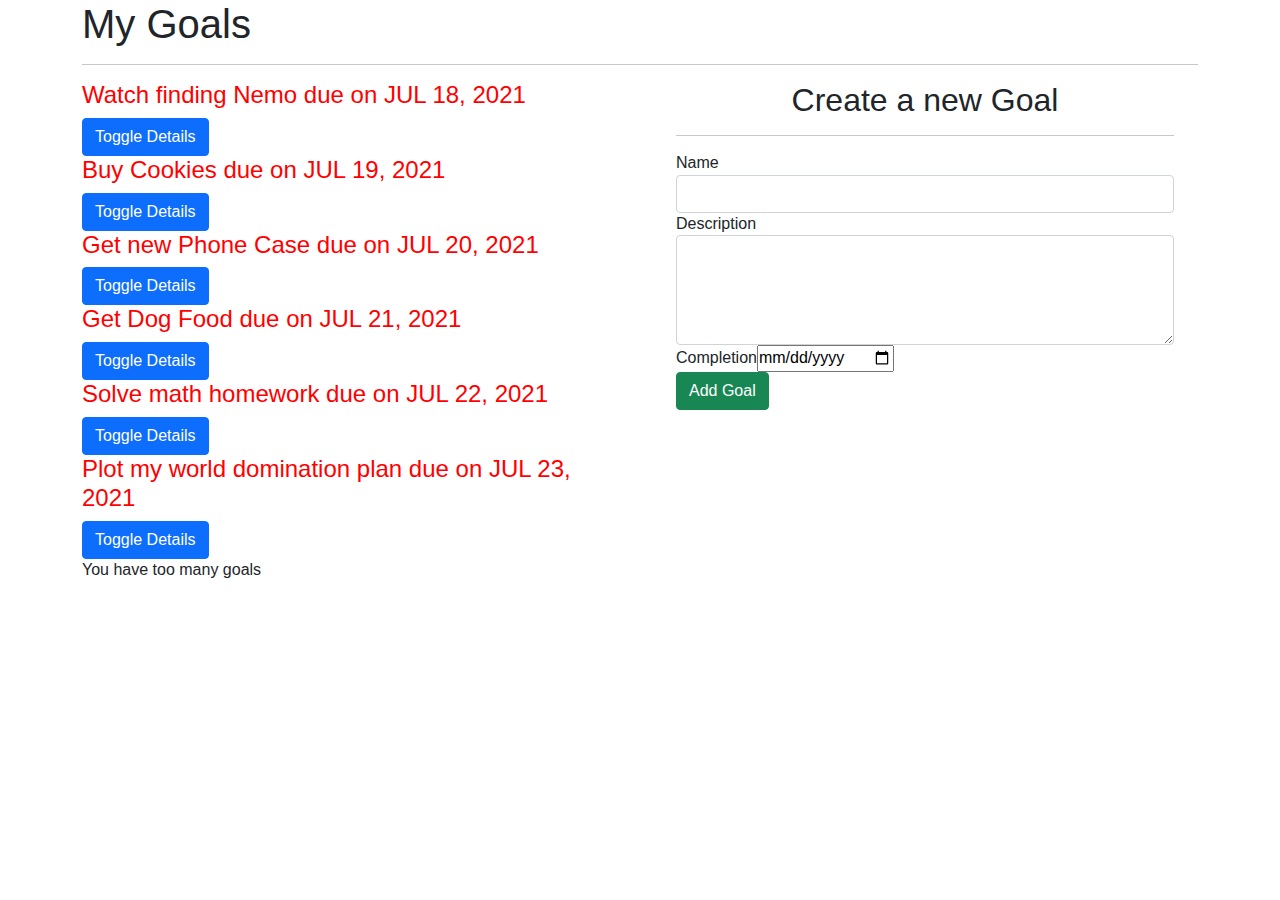
<file: index.html>
<!DOCTYPE html><html lang="en"><head>
  <meta charset="utf-8">
  <title>Goals</title>
  <base href="https://klvnbett.github.io/goals/">
  <meta name="viewport" content="width=device-width, initial-scale=1">
  <link rel="icon" type="image/x-icon" href="favicon.ico">
<style>@charset "UTF-8";:root{--bs-blue:#0d6efd;--bs-indigo:#6610f2;--bs-purple:#6f42c1;--bs-pink:#d63384;--bs-red:#dc3545;--bs-orange:#fd7e14;--bs-yellow:#ffc107;--bs-green:#198754;--bs-teal:#20c997;--bs-cyan:#0dcaf0;--bs-white:#fff;--bs-gray:#6c757d;--bs-gray-dark:#343a40;--bs-primary:#0d6efd;--bs-secondary:#6c757d;--bs-success:#198754;--bs-info:#0dcaf0;--bs-warning:#ffc107;--bs-danger:#dc3545;--bs-light:#f8f9fa;--bs-dark:#212529;--bs-font-sans-serif:system-ui,-apple-system,"Segoe UI",Roboto,"Helvetica Neue",Arial,"Noto Sans","Liberation Sans",sans-serif,"Apple Color Emoji","Segoe UI Emoji","Segoe UI Symbol","Noto Color Emoji";--bs-font-monospace:SFMono-Regular,Menlo,Monaco,Consolas,"Liberation Mono","Courier New",monospace;--bs-gradient:linear-gradient(180deg,#ffffff26,#fff0);}*,:after,:before{box-sizing:border-box;}@media (prefers-reduced-motion: no-preference){:root{scroll-behavior:smooth;}}body{margin:0;font-family:var(--bs-font-sans-serif);font-size:1rem;font-weight:400;line-height:1.5;color:#212529;background-color:#fff;-webkit-text-size-adjust:100%;-webkit-tap-highlight-color:rgba(0,0,0,0);}*{box-sizing:border-box;margin:0;padding:0;}body{font-family:Arial,Helvetica,sans-serif;line-height:1.4;}</style><link rel="stylesheet" href="styles.a12de0319bcaf307041c.css" media="print" onload="this.media='all'"><noscript><link rel="stylesheet" href="styles.a12de0319bcaf307041c.css"></noscript></head>
<body>
  <app-root></app-root>
<script src="runtime.3de29aa317464aa3462c.js" defer></script><script src="polyfills.66530f024a443b2ffd36.js" defer></script><script src="main.d96b09413a3f38f38b6b.js" defer></script>

</body></html>
</file>
